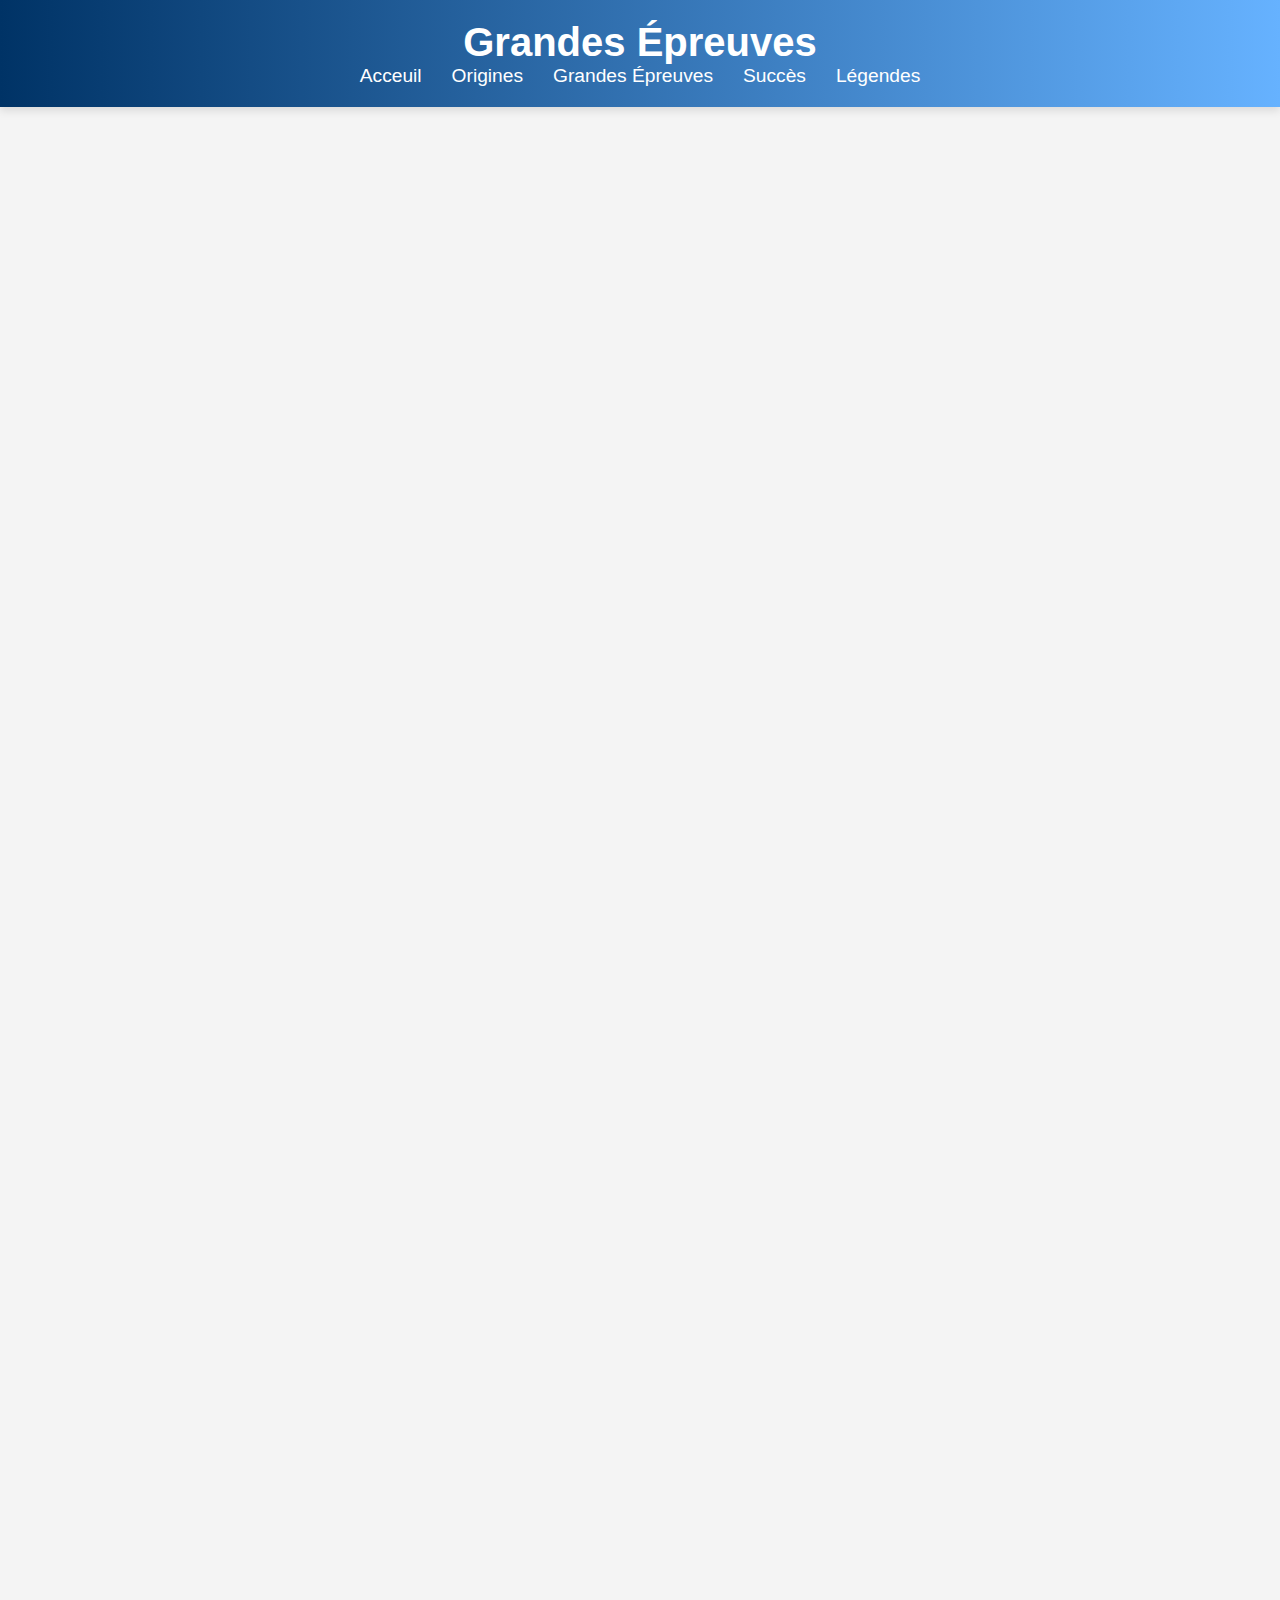
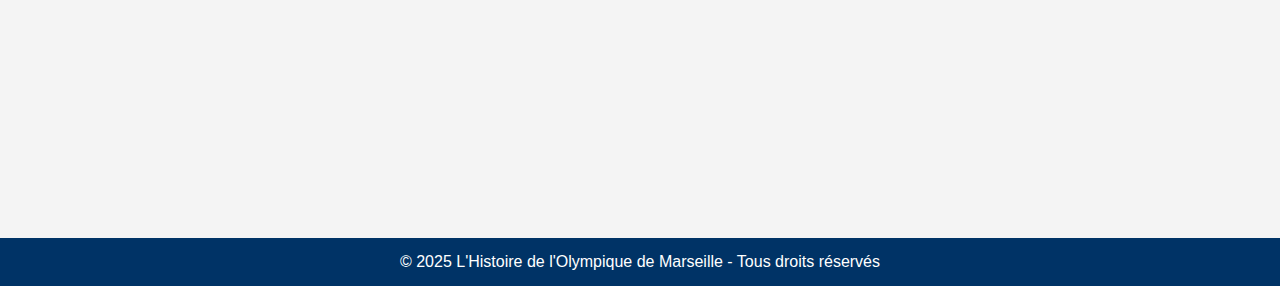
<file: grandes-epreuves - Copie.html>
<!DOCTYPE html>
<html lang="fr">
<head>
    <meta charset="UTF-8">
    <meta name="viewport" content="width=device-width, initial-scale=1.0">
    <title>Grandes Épreuves</title>
    <link rel="stylesheet" href="style.css">
</head>
<body>

    <header>
        <div class="container">
            <h1>Grandes Épreuves</h1>
            <nav>
                <ul>
                    <li><a href="index.html">Acceuil</a></li>
                    <li><a href="Origines.html">Origines</a></li>
                    <li><a href="grandes-epreuves.html">Grandes Épreuves</a></li>
                    <li><a href="succès.html">Succès</a></li>
                    <li><a href="legendes.html">Légendes</a></li>
                </ul>
            </nav>
        </div>
    </header>

    <main class="container">
        <section id="grandes-epreuves">
            <h2>Les Grandes Épreuves</h2>
            <p><b>1. La saison 1992-1993 : La victoire en Ligue des champions de l'UEFA</b><br/>
                <br/>
                La plus grande victoire du club, incontestablement. En 1993, l'OM est devenu le premier club français à remporter la Ligue des champions de l'UEFA,
                 en battant l'AC Milan en finale (1-0).<br/>
                  Ce succès a marqué une étape historique dans l’histoire du football français.<br/>
                   Cependant, ce triomphe a été terni par un scandale de corruption en championnat français, ce qui a mis une ombre sur cette période de gloire.<br/>
                   <br/>
                   <b>2. Le scandale de la "corruption" (1993-1994)</b><br/>
                <br/>
                Peu après cette victoire historique en Ligue des champions, l'OM a été impliqué dans une affaire de corruption concernant un match contre Valenciennes en
                 1993.<br/> L’affaire a éclaté après que des informations ont révélé que certains dirigeants du club avaient payé des joueurs de Valenciennes
                  pour qu'ils jouent "sous leurs capacités".<br/>
                   L’affaire a conduit à une série de sanctions : l’OM a été relégué administrativement en Division 2 pour une saison et plusieurs personnes,
                    y compris l'ex-président Bernard Tapie, ont été condamnées. Cette crise a failli détruire l’image du club.<br/>
                    <br/>
                    <b>3. La relégation en Ligue 2 (1994-1995)</b><br/>
                <br/>
                Après le scandale de corruption, l'OM a dû commencer la saison 1994-1995 en Ligue 2, malgré son statut de champion d’Europe.<br/>
                 Cette relégation a été une humiliation pour le club, qui avait vu sa réputation ternie et ses finances en danger.<br/>
                  Cependant, l'OM a rapidement rebondi et est revenu en Ligue 1 dès la saison suivante.<br/>
                  <br/>
                  <b>4. Les années difficiles sans titre majeur (1993-2009)</b><br/>
                <br/>
                Après la gloire de 1993, l'OM a traversé une longue période sans titres majeurs.<br/>
                 Bien qu'ils aient remporté quelques Coupes de France, le club a été souvent en difficulté en Ligue 1, et ses performances internationales étaient
                  également décevantes. Cela a été une période de doute pour les supporters, qui ont dû supporter l'absence de compétitions européennes pendant
                   de nombreuses années.<br/>
                   <br/>
                   <b>5. La réconciliation avec la victoire en Ligue 1 (2010)</b><br/>
                <br/>
                Après une longue période de reconstruction, l'OM a retrouvé la gloire en remportant le titre de Ligue 1 en 2010, sous la direction de Didier Deschamps.<br/>
                 Cette victoire a permis de rétablir un certain équilibre et de raviver l’espoir pour les supporters marseillais, après des années de disette. <br/>
                 Le titre a également symbolisé un renouveau, et l'OM a retrouvé une place de leader dans le football français.<br/>
                 <br/>
                 <b>6. Les tensions internes et les changements de direction</b><br/>
                <br/>
                Tout au long de son histoire, l'OM a également été confronté à des tensions internes et des changements fréquents de propriétaires,
                 avec des dirigeants parfois critiqués pour leur gestion du club. Le club a changé plusieurs fois de mains, ce qui a créé de l’instabilité au sein du
                  management et dans le projet sportif du club.<br/>
                  <br/>
                  <b>7. Les rivalités et les "derbys"</b><br/>
                <br/>
                L’OM a aussi été marqué par des épreuves liées à ses rivalités, notamment avec le Paris Saint-Germain (PSG).<br/>
                 Le Classique entre les deux clubs est l'une des rencontres les plus attendues du football français.<br/>
                  Ces matchs sont souvent tendus et ont été le théâtre de nombreuses batailles épiques et de tensions extrêmes, sur et en dehors du terrain.<br/>
                  <br/>
                  <b>8. Les défis financiers (2020s)</b><br/>
                <br/>
                Depuis quelques années, le club a également dû faire face à des défis financiers importants, limitant sa capacité à recruter des joueurs de grande
                 envergure et à se maintenir parmi les meilleurs clubs européens.<br/>
                  Malgré cela, l’OM continue de jouer un rôle important dans le football français.</p>
        </section>
    </main>

    <footer>
        <p>&copy; 2025 L'Histoire de l'Olympique de Marseille - Tous droits réservés</p>
    </footer>

</body>
</html>
</file>
<file: style.css>
/* Style général */
* {
    margin: 0;
    padding: 0;
    box-sizing: border-box;
    font-family: 'Arial', sans-serif;
}

body {
    background-color: #F4F4F4; /* Gris clair pour le fond */
    color: #333333; /* Gris foncé pour le texte */
}

.container {
    width: 80%;
    margin: 0 auto;
}

/* En-tête */
header {
    background: linear-gradient(90deg, #003366, #66B2FF); /* Bleu foncé vers bleu clair */
    color: #fff;
    padding: 20px 0;
    box-shadow: 0 4px 8px rgba(0, 0, 0, 0.1);
}

header h1 {
    text-align: center;
    font-size: 2.5rem;
}

/* Navigation */
nav ul {
    display: flex;
    justify-content: center;
    list-style-type: none;
}

nav ul li {
    margin: 0 15px;
}

nav ul li a {
    color: #fff;
    text-decoration: none;
    font-size: 1.2rem;
    transition: color 0.3s ease;
}

nav ul li a:hover {
    color: #FFA07A; /* Accent orange doux pour hover */
    text-decoration: underline;
}

/* Carrousel d'images */
.carousel {
    display: flex;
    overflow: hidden;
    margin-bottom: 30px;
}

.carousel img {
    width: 100%;
    object-fit: cover;
    transition: transform 0.5s ease;
}

.carousel:hover img {
    transform: scale(1.1);
}

/* Texte d'introduction animé */
#intro-text {
    font-size: 1.5rem;
    text-align: center;
    margin: 30px 0;
    font-style: italic;
    color: #003366; /* Bleu foncé pour le texte d'introduction */
    padding: 15px;
    border-radius: 10px;
    background: rgba(255, 255, 255, 0.8); /* Fond blanc cassé légèrement transparent */
    position: absolute;
    top: 20%;
    left: 50%;
    transform: translateX(-50%);
    box-shadow: 0 4px 10px rgba(0, 0, 0, 0.2);
    transition: transform 0.3s ease, opacity 0.5s ease;
    z-index: 2000;
}

/* Sections */
section {
    background-color: #FAFAFA; /* Blanc cassé pour les sections */
    margin: 20px 0;
    padding: 20px;
    border-radius: 8px;
    box-shadow: 0 2px 5px rgba(0, 0, 0, 0.1);
    opacity: 0;
    transform: translateY(20px);
    transition: opacity 0.5s ease, transform 0.5s ease;
}

section.visible {
    opacity: 1;
    transform: translateY(0);
}

section h2 {
    font-size: 2rem;
    margin-bottom: 10px;
    color: #003366; /* Bleu foncé pour les titres de section */
}

section p {
    font-size: 1.1rem;
    line-height: 1.6;
}

/* Image des sections */
.section-image {
    max-width: 100%;
    height: auto;
    border-radius: 8px;
    margin-bottom: 15px;
}

/* Popup pour les sections */
.popup-section {
    position: relative;
    z-index: 1000;
}

.popup-text {
    display: none;
    background-color: #e0f0ff; /* Bleu clair pour le fond de la popup */
    padding: 15px;
    margin-top: 10px;
    border-radius: 10px;
    box-shadow: 0 4px 8px rgba(0, 0, 0, 0.15);
    position: relative;
    z-index: 1001;
}

.popup-text.visible {
    display: block;
    animation: fadeIn 0.5s ease forwards;
}

@keyframes fadeIn {
    from {
        opacity: 0;
        transform: translateY(-10px);
    }
    to {
        opacity: 1;
        transform: translateY(0);
    }
}

@keyframes fadeOut {
    from {
        opacity: 1;
        transform: translateY(0);
    }
    to {
        opacity: 0;
        transform: translateY(-10px);
    }
}

/* Pied de page */
footer {
    background-color: #003366; /* Bleu foncé pour le pied de page */
    color: #fff;
    text-align: center;
    padding: 15px 0;
    position: relative;
    bottom: 0;
    width: 100%;
}

footer p {
    font-size: 1rem;
}

/* Animation de survol sur les titres */
.clickable-title {
    cursor: pointer;
    position: relative;
    transition: color 0.3s ease;
}

.clickable-title:hover {
    color: #66B2FF; /* Bleu clair au survol des titres */
}

/* Image spécifique (réduction des images de l'OM) */
img[src="images_om-image1.jpg"],
img[src="images_om-image2.jpg"],
img[src="images_om-image3.jpg"] {
    max-width: 80%; /* Limite la largeur à 80% du conteneur */
    height: auto; /* Garde les proportions de l'image */
    display: block;
    margin: 20px auto; /* Centrer les images et ajouter de l'espace autour */
}

/* Si tu veux une taille plus petite, utilise une classe "small" */
img[src="images_om-image1.jpg"].small,
img[src="images_om-image2.jpg"].small,
img[src="images_om-image3.jpg"].small {
    max-width: 400px; /* Limite la largeur à 400px */
    height: auto;
}

/* Optimisation mobile */
@media (max-width: 768px) {
    header h1 {
        font-size: 2rem;
    }

    .popup-section h2 {
        font-size: 1.5rem;
    }

    .popup-text {
        padding: 10px;
    }

    .carousel img {
        max-width: 100%;
    }
}
</file>
